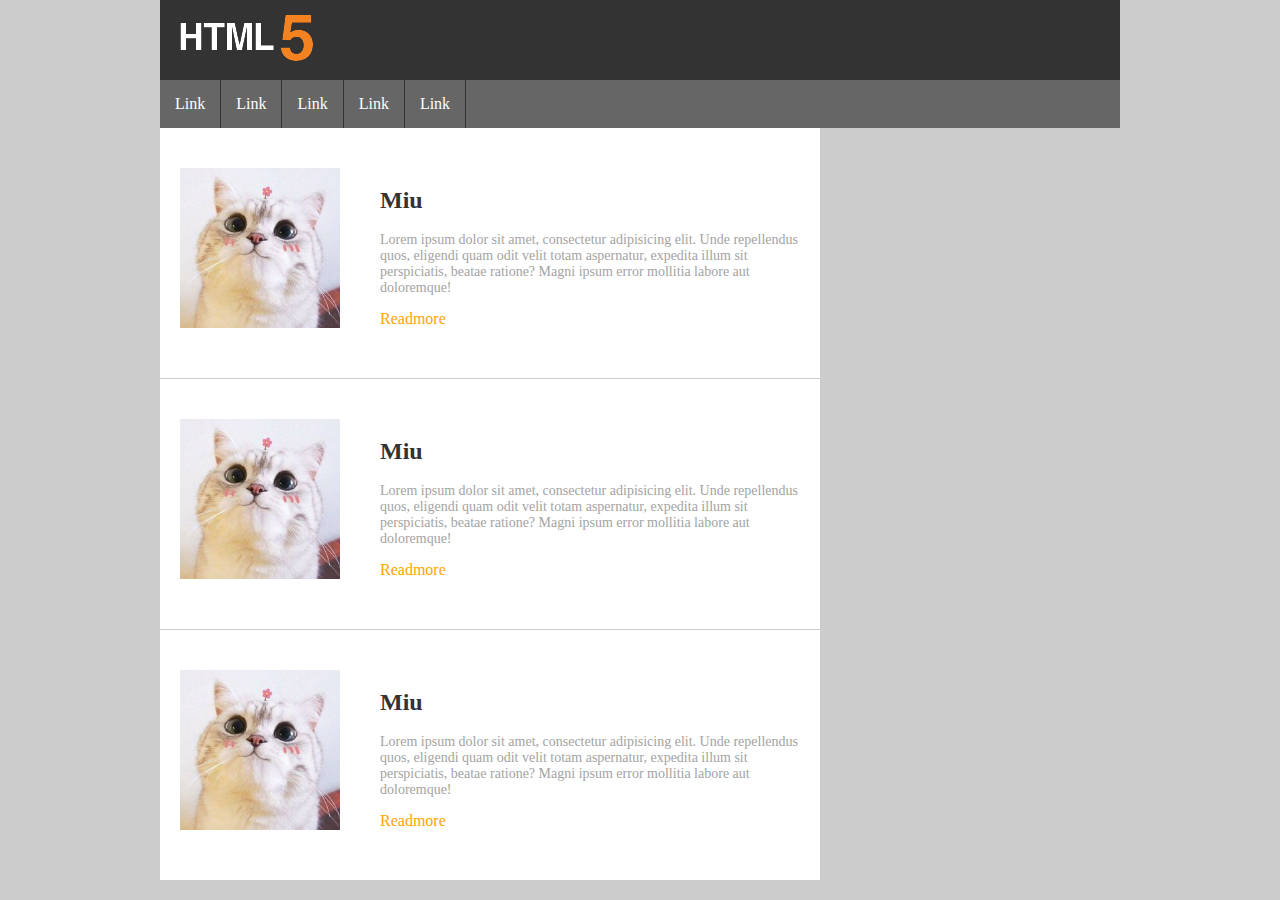
<file: index.html>
<!DOCTYPE html>
<html lang="en">

<head>
    <meta charset="UTF-8">
    <meta name="viewport" content="width=device-width>, initial-scale=1.0">
    <meta http-equiv="X-UA-Compatible" content="ie=edge">
    <title>Document</title>
    <link rel="stylesheet" href="">
    <!--normaloze css-->
    <link rel="stylesheet" href="main.css">
    <style>
        .container {
            width: 960px;
            margin: 0 auto;
        }
    </style>
</head>

<body class="container">
    <div class="content">
        <header class="header-top">
            <div class="logo">
                <img src="logo.png" alt="html5">

            </div>
            <ul class="ulmenu">
                <li><a href="">Link</a></li>
                <li><a href="">Link</a></li>
                <li><a href="">Link</a></li>
                <li><a href="">Link</a></li>
                <li><a href="">Link</a></li>

            </ul>

        </header>
        <main>
            <div class="content">
                <section class="new">
                    <div class="news-item">
                        <div class="new-img">
                            <a href="">
                                <img src="mèo.jpg" alt="">
                            </a>

                        </div>
                        <div class="contentl">
                            <h3><a href=""> Miu</a></h3>
                            <p> Lorem ipsum dolor sit amet, consectetur adipisicing elit. Unde repellendus quos,
                                eligendi quam odit velit totam aspernatur, expedita illum sit perspiciatis, beatae
                                ratione? Magni ipsum error mollitia labore aut doloremque!</p>
                            <a href="#">Readmore</a>

                        </div>

                    </div>
                    <!--End.News-Item-->
                    <div class="news-item">
                        <div class="new-img">
                            <a href="">
                                <img src="mèo.jpg" alt="">
                            </a>

                        </div>
                        <div class="contentl">
                            <h3><a href=""> Miu</a></h3>
                            <p> Lorem ipsum dolor sit amet, consectetur adipisicing elit. Unde repellendus quos,
                                eligendi quam odit velit totam aspernatur, expedita illum sit perspiciatis, beatae
                                ratione? Magni ipsum error mollitia labore aut doloremque!</p>
                            <a href="#">Readmore</a>

                        </div>

                    </div>
                    <!--End.News-Item-->
                    <div class="news-item">
                        <div class="new-img">
                            <a href="">
                                <img src="mèo.jpg" alt="">
                            </a>

                        </div>
                        <div class="contentl">
                            <h3><a href=""> Miu</a></h3>
                            <p> Lorem ipsum dolor sit amet, consectetur adipisicing elit. Unde repellendus quos,
                                eligendi quam odit velit totam aspernatur, expedita illum sit perspiciatis, beatae
                                ratione? Magni ipsum error mollitia labore aut doloremque!</p>
                            <a href="#">Readmore</a>

                        </div>

                    </div>
                    <!--End.News-Item-->


                </section>


            </div>
            <aside>

            </aside>

        </main>
        <footer>

        </footer>

    </div>
</body>

</html>
</file>
<file: main.css>
*{
    box-sizing: border-box;
}

.container{
    width: 960px;
    margin: 0 auto;
}
body{
    margin: 0px;
    background: #cccccc;
}
.logo{
    background-color: #333333;
    padding: 15px 20px;
}
.ulmenu::after{
    content: '';
    display: block;
    clear: both;

}
.ulmenu{
    list-style: none;
    background: #666666;
    margin: 0;
    padding: 0;
}
.ulmenu li{
    float: left;
    padding: 15px;
    border-right: 1px solid #333333;
}
.ulmenu li a{
    font-size: 16px;
    color: #fff;
    text-decoration: none;
}
.content::after{
    content: '';
    display: block;
    clear: both;
    
}
.new::after{
    content: '';
    display: block;
    clear: both;
}

.new{
    float: left;
    background-color: #fff
}
.news-item{
    border-bottom: 1px solid #cccccc;
    padding-bottom: 250px;
    
    
}
.new-img{
    width: 160px;
    height: 160px;
    background-color: #333333;
    float: left;
    margin: 40px 20px;
}
.new-img a img{
    max-width: 100%;
}
.contentl{
    width: 420px;
    float: left;
    margin: 40px 20px;

}
.news-contentl{
    float: left;
    width: 400px;
}
.news-contentl h3{
    margin: 0;

}
.contentl h3 a {
    text-decoration: none;
    color: #333;
    font-size: 24px;

}
.contentl  p{
    font-size: 14px;
    color: #a3a3a3;
}
.contentl a{
    color: orange;
    text-decoration: none;
}
</file>
